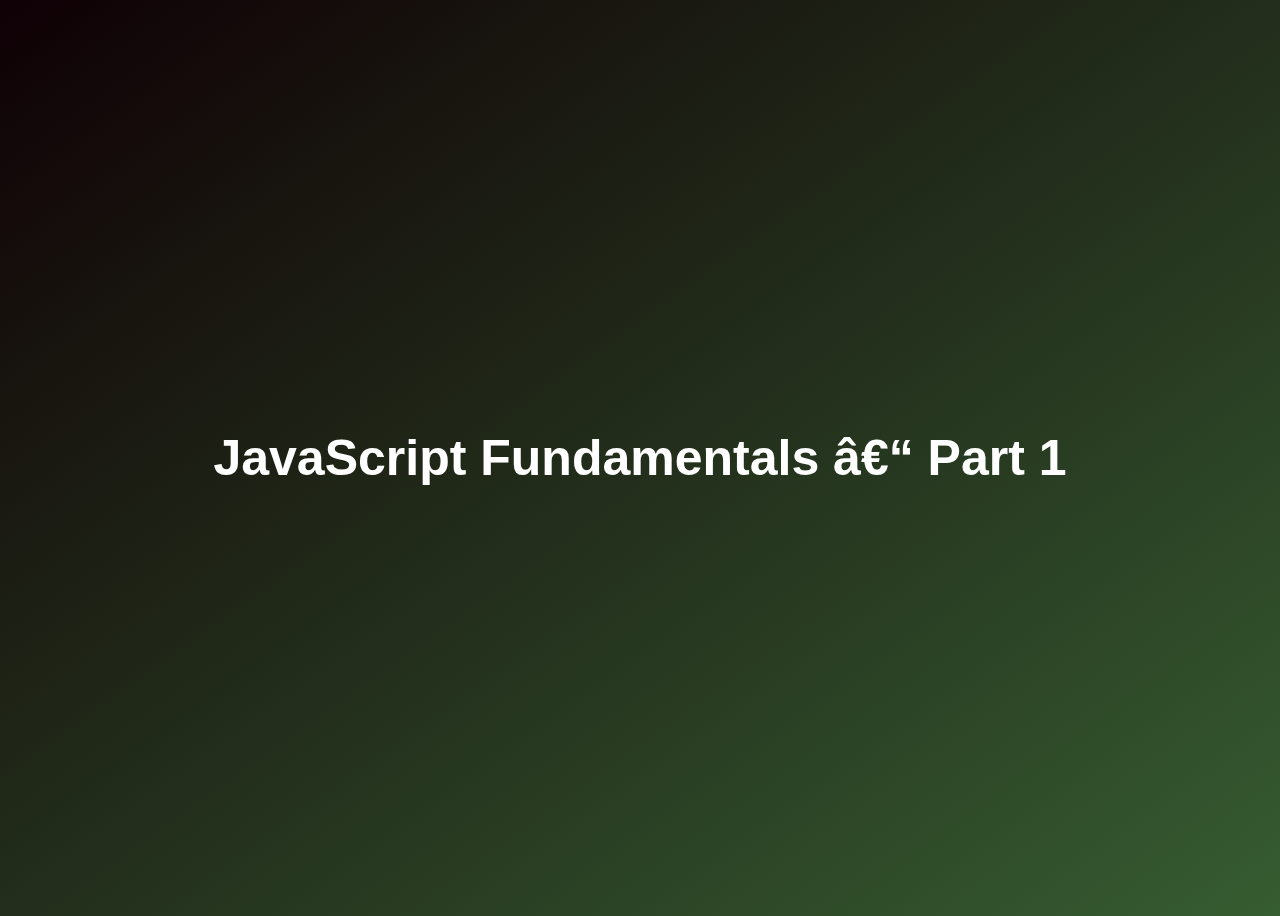
<file: 01-Fundamentals-Part-1/starter/index.html>
<!DOCTYPE html>
<html lang="en">
  <head>
    <!-- <meta charset="UTF-8" />
    <meta name="viewport" content="width=device-width, initial-scale=1.0" />
    <meta http-equiv="X-UA-Compatible" content="ie=edge" /> -->
    <title>JavaScript Fundamentals – Part 1</title>
    <link rel="stylesheet" href="style.css" />
  </head>
  <body>
    <h1>JavaScript Fundamentals – Part 1</h1>
    <script src="script.js"></script>
    <!-- <script src="assignments.js"></script> -->
    <script src="codingChallenge1.js"></script>
    <script src="codingChallenge2.js"></script>
  </body>
</html>
</file>
<file: 01-Fundamentals-Part-1/starter/style.css>
body {
  height: 100vh;
  display: flex;
  align-items: center;
  background: linear-gradient(to bottom right, #0f0005, #365c31);
}
h1 {
  font-family: sans-serif;
  font-size: 50px;
  line-height: 1.3;
  width: 100%;
  padding: 30px;
  text-align: center;
  color: white;
}
</file>
